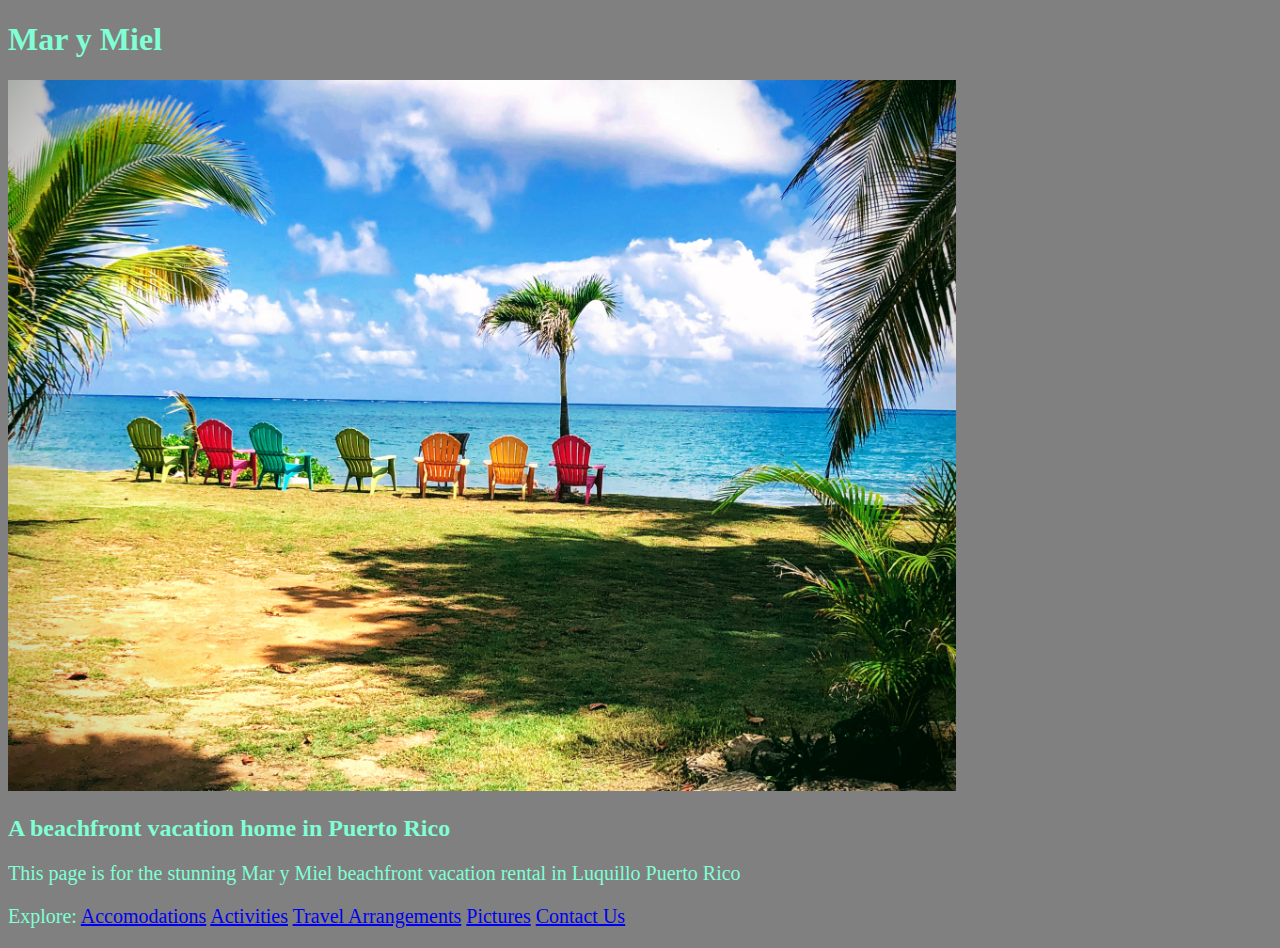
<file: index.html>
<!DOCTYPE html>
<html>
  <head>
    <link href="css/styles.css" rel="stylesheet" type="text/css">
  </head>

  <body>
    <div id= "Marymiel">
      <h1>Mar y Miel</h1>
    </div>
    <div id="chairs">
      <img src="img/IMG_5120-EFFECTS.jpg" alt="a photo of multicolored chairs facing the beach">
    </div>
    <h2>A beachfront vacation home in Puerto Rico</h2>
    <p> 
      This page is for the stunning Mar y Miel beachfront vacation rental in Luquillo Puerto Rico 
    </p>

    <p>
      Explore:
      <a href="accomodations.html">Accomodations</a>
      <a href="activities.html">Activities</a>
      <a href="travel-arrangements.html">Travel Arrangements</a>
      <a href="pictures.html">Pictures</a>
      <a href="contactus.html">Contact Us</a>
    </p>
  </body>
</html>
</file>
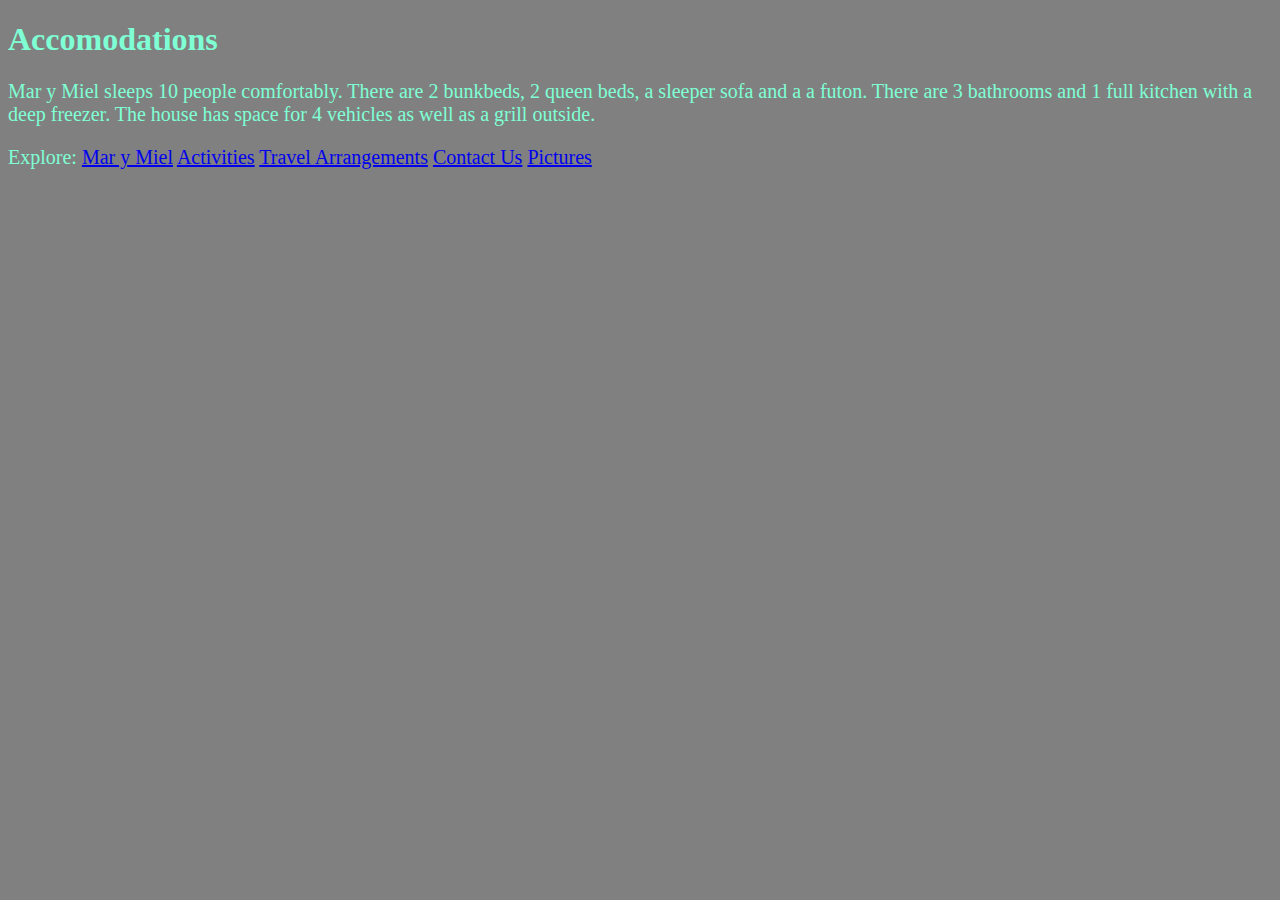
<file: accomodations.html>
<!DOCTYPE html>
<html>
  <head>
    <link href="css/styles.css" rel="stylesheet" type="text/css">
  </head>
  <body>
    <h1>Accomodations
    </h1>
    <p>Mar y Miel sleeps 10 people comfortably. There are 2 bunkbeds, 
      2 queen beds, a sleeper sofa and a a futon. There are 3 bathrooms and 1 full kitchen with a deep freezer.
      The house has space for 4 vehicles as well as a grill outside.
    </p>

    <p>
      Explore:
      <a href="index.html"> Mar y Miel</a>
      <a href="activities.html">Activities</a>
      <a href="travel-arrangements.html">Travel Arrangements</a>
      <a href="contactus.html">Contact Us</a>
      <a href="pictures.html">Pictures</a>
    </p>
  </body>
</html>
</file>
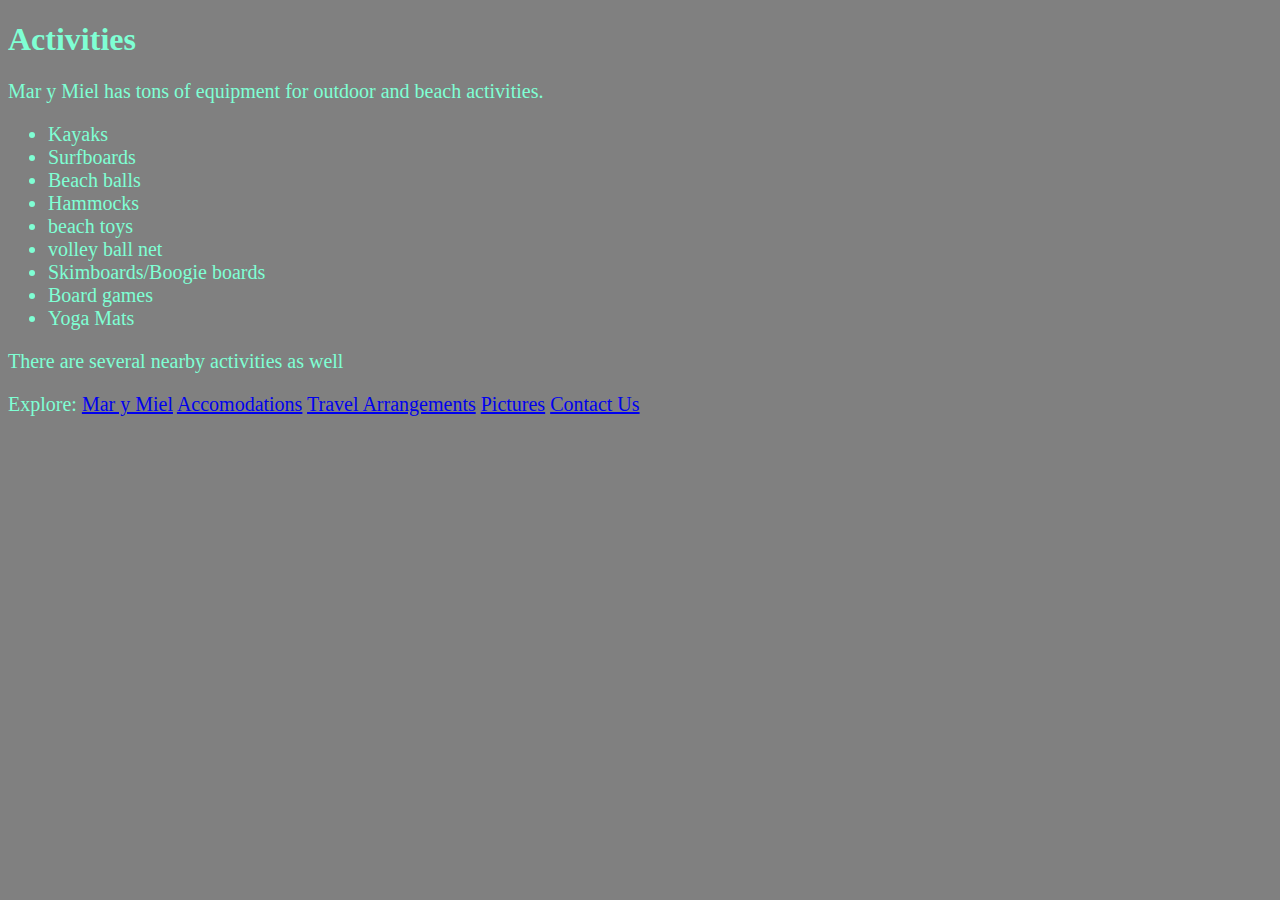
<file: activities.html>
<!DOCTYPE html>
<html>
  <head>
    <link href="css/styles.css" rel="stylesheet" type="text/css">
  </head>
  <body>
    <h1>
      Activities
    </h1>
    <p>
      Mar y Miel has tons of equipment for outdoor and beach activities.
    </p>
    <ul>
      <li>
        Kayaks
      </li>
      <li>
        Surfboards
      </li>
      <li>
        Beach balls
      </li>
      <li>
        Hammocks
      </li>
      <li>
        beach toys
      </li>
      <li>
        volley ball net
      </li>
      <li>
        Skimboards/Boogie boards
      </li>
      <li>
        Board games
      </li>
      <li>
        Yoga Mats
      </li>
    </ul>
    <p>There are several nearby activities as well</p>
    <p>
      Explore:
      <a href="index.html">Mar y Miel</a>
      <a href="accomodations.html">Accomodations</a>
      <a href="travel-arrangements.html">Travel Arrangements</a>
      <a href="pictures.html">Pictures</a>
      <a href="contactus.html">Contact Us</a>
    </p>
  </body>
</html>
</file>
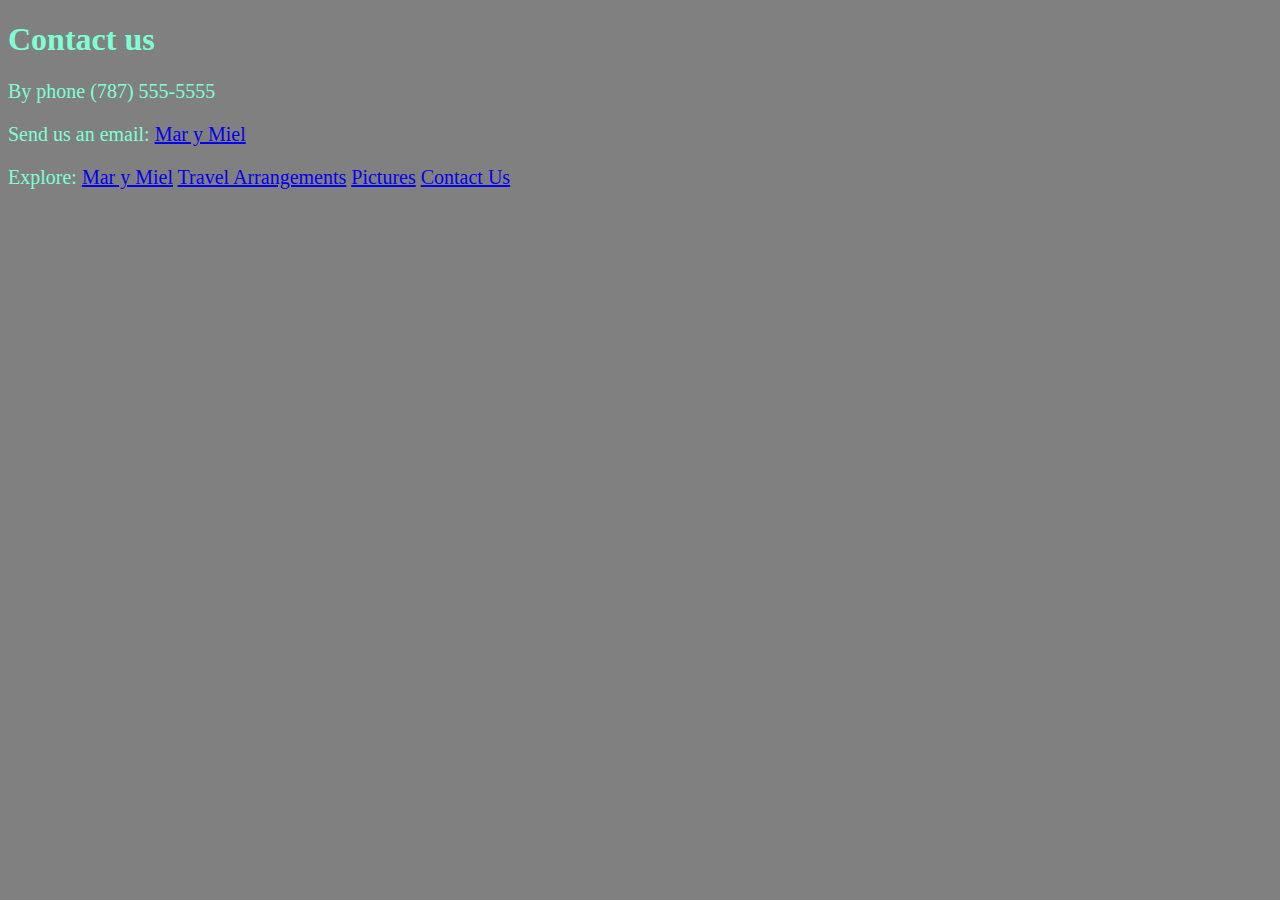
<file: contactus.html>
<!DOCTYPE HTML>
<html>
  <head>
    <link href="css/styles.css" rel="stylesheet" type="text/css">
  </head>
  <body>
    <h1>Contact us</h1>
    <p>By phone (787) 555-5555 </p>
    <p>Send us an email:
      <a href="mailto:nowwhere@none.com"> Mar y Miel</a>
    </p>

    <p>
      Explore:
      <a href="index.html">Mar y Miel</a>
      <a href="travel-arrangements.html">Travel Arrangements</a>
      <a href="pictures.html">Pictures</a>
      <a href="contactus.html">Contact Us</a>
    </p>
  </body>
</html>
</file>
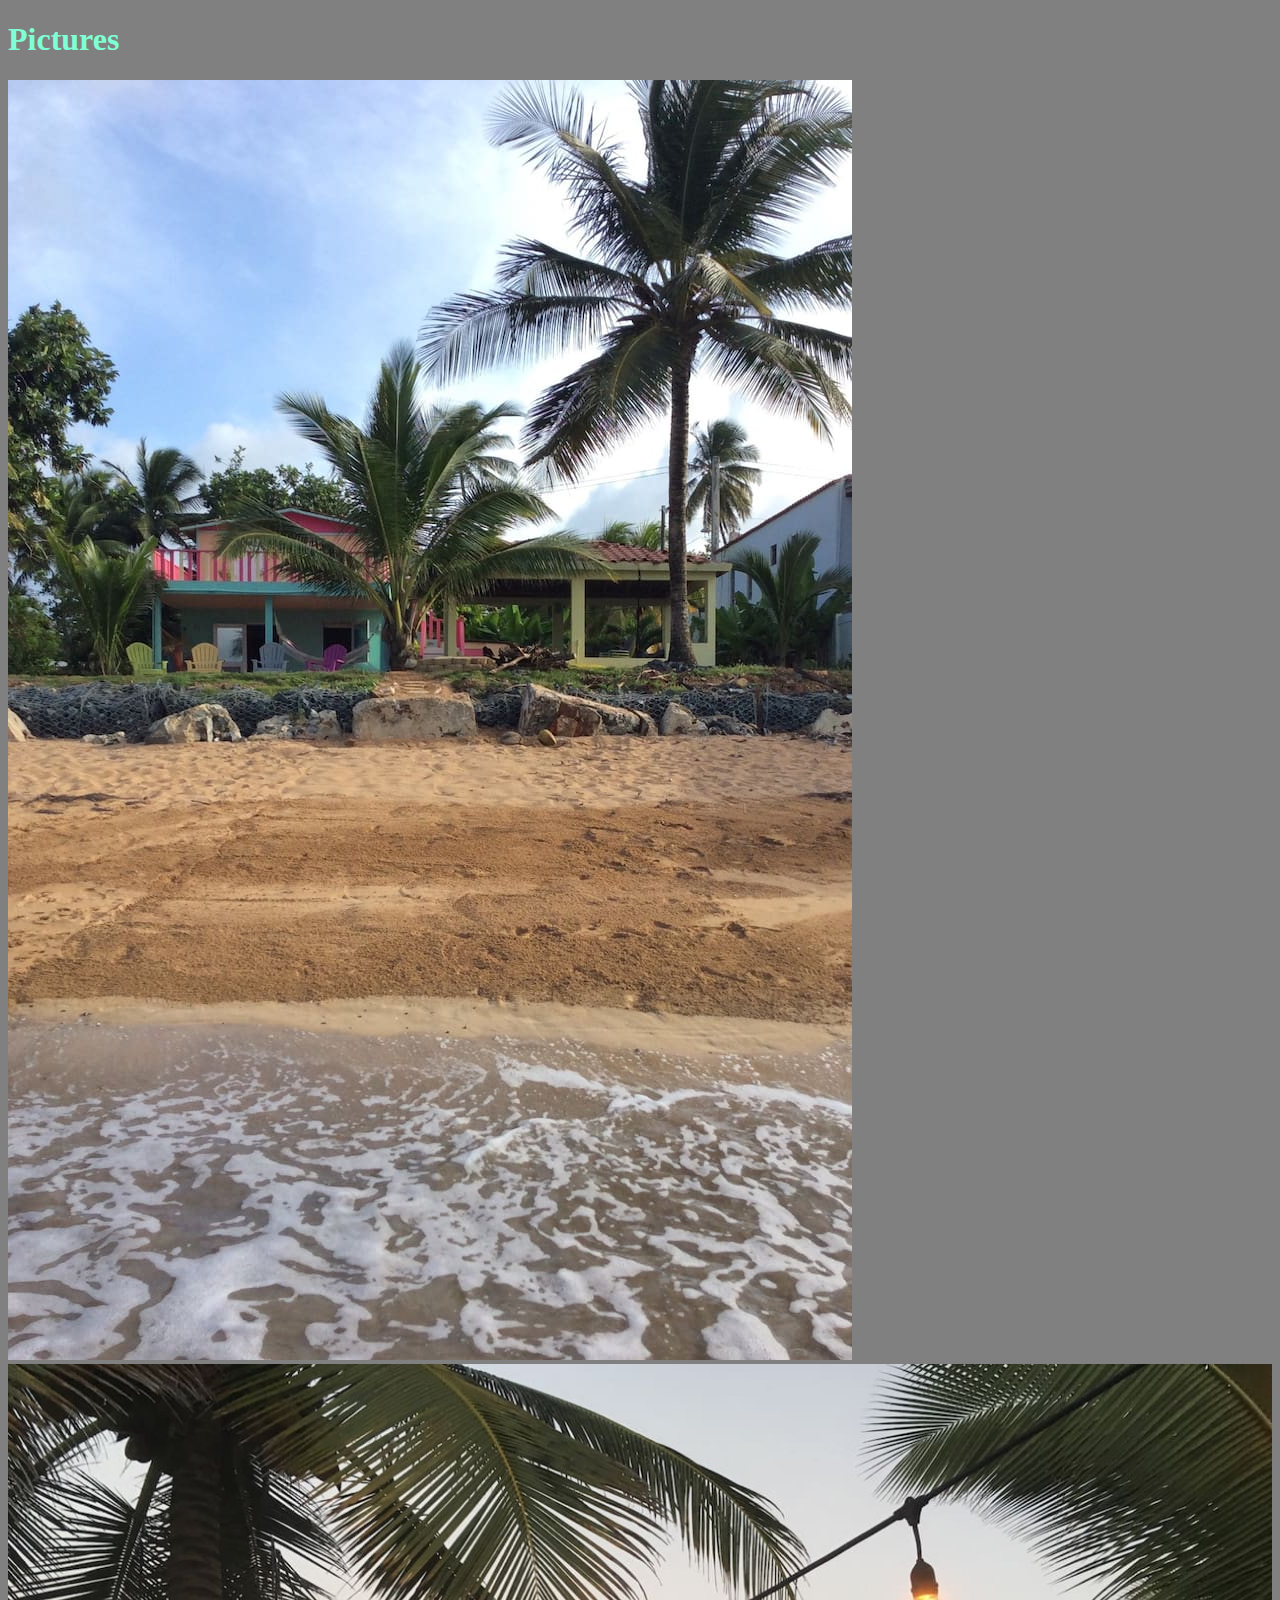
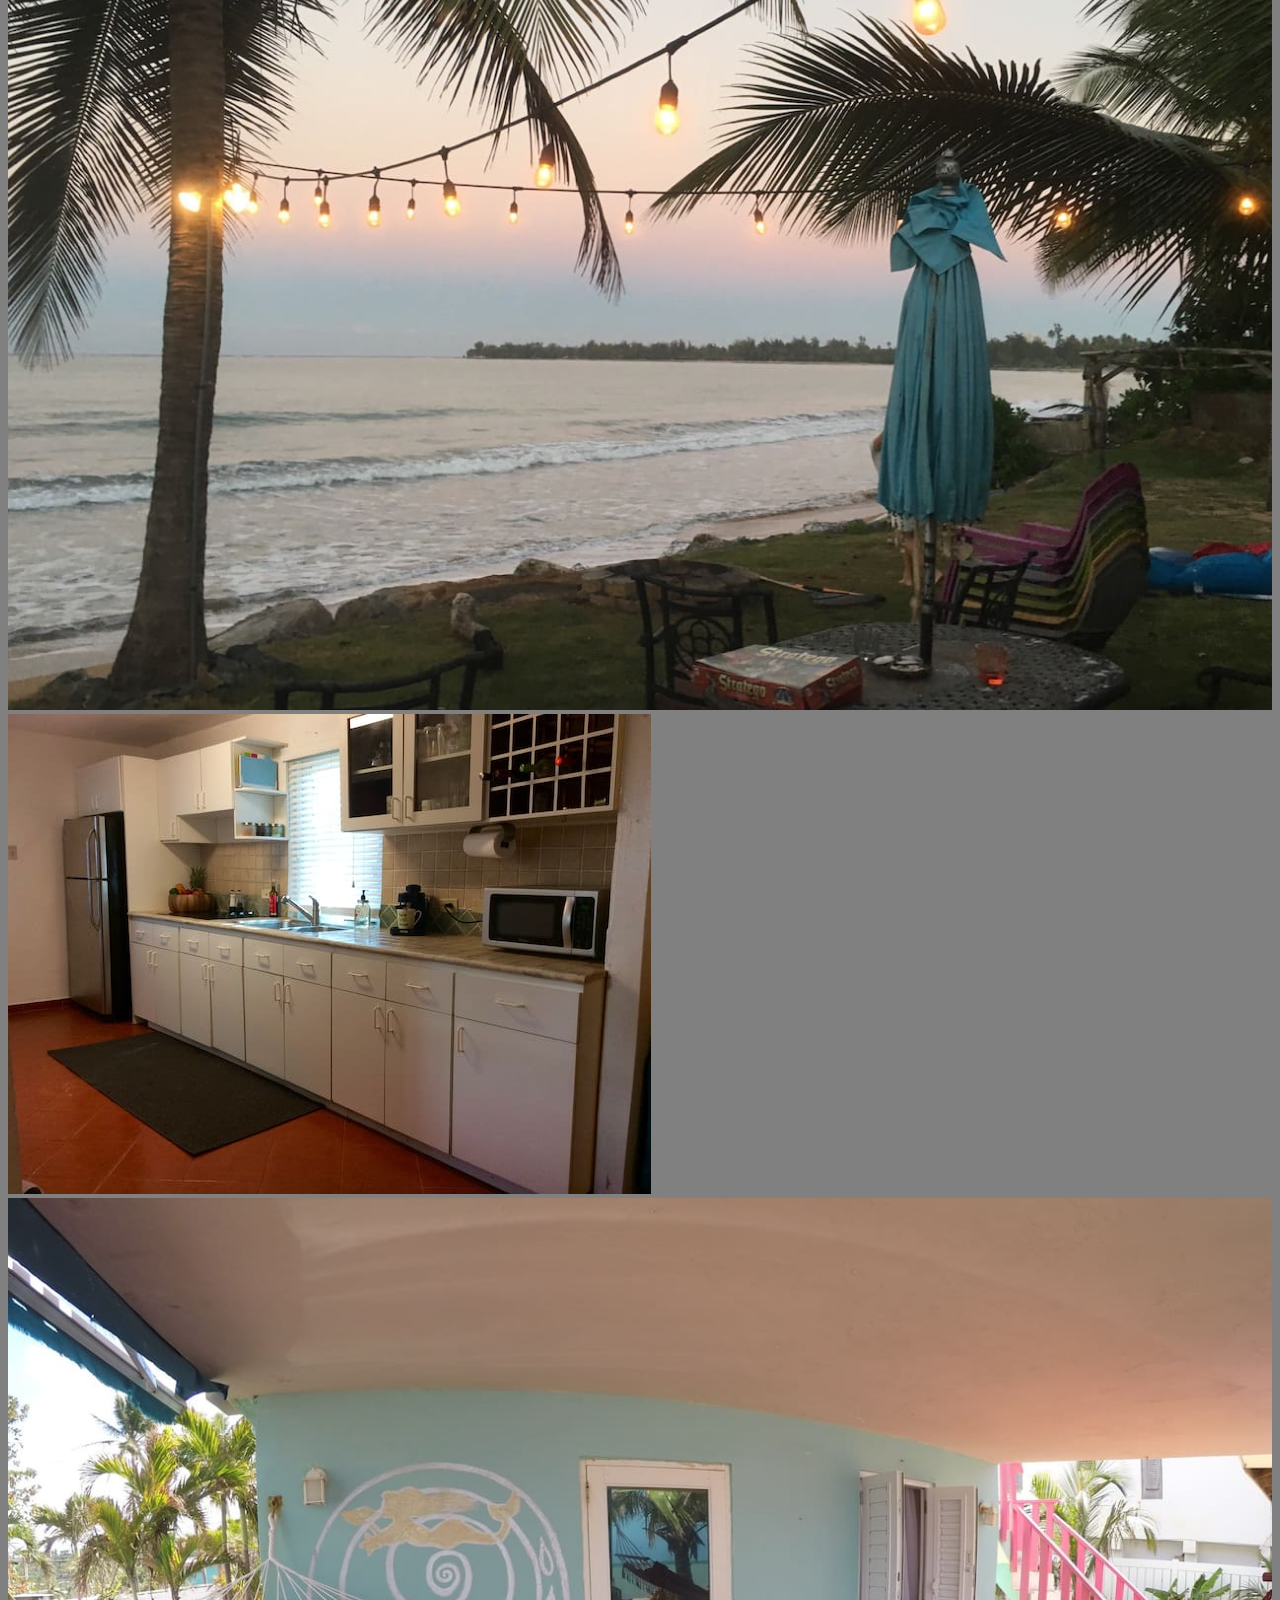
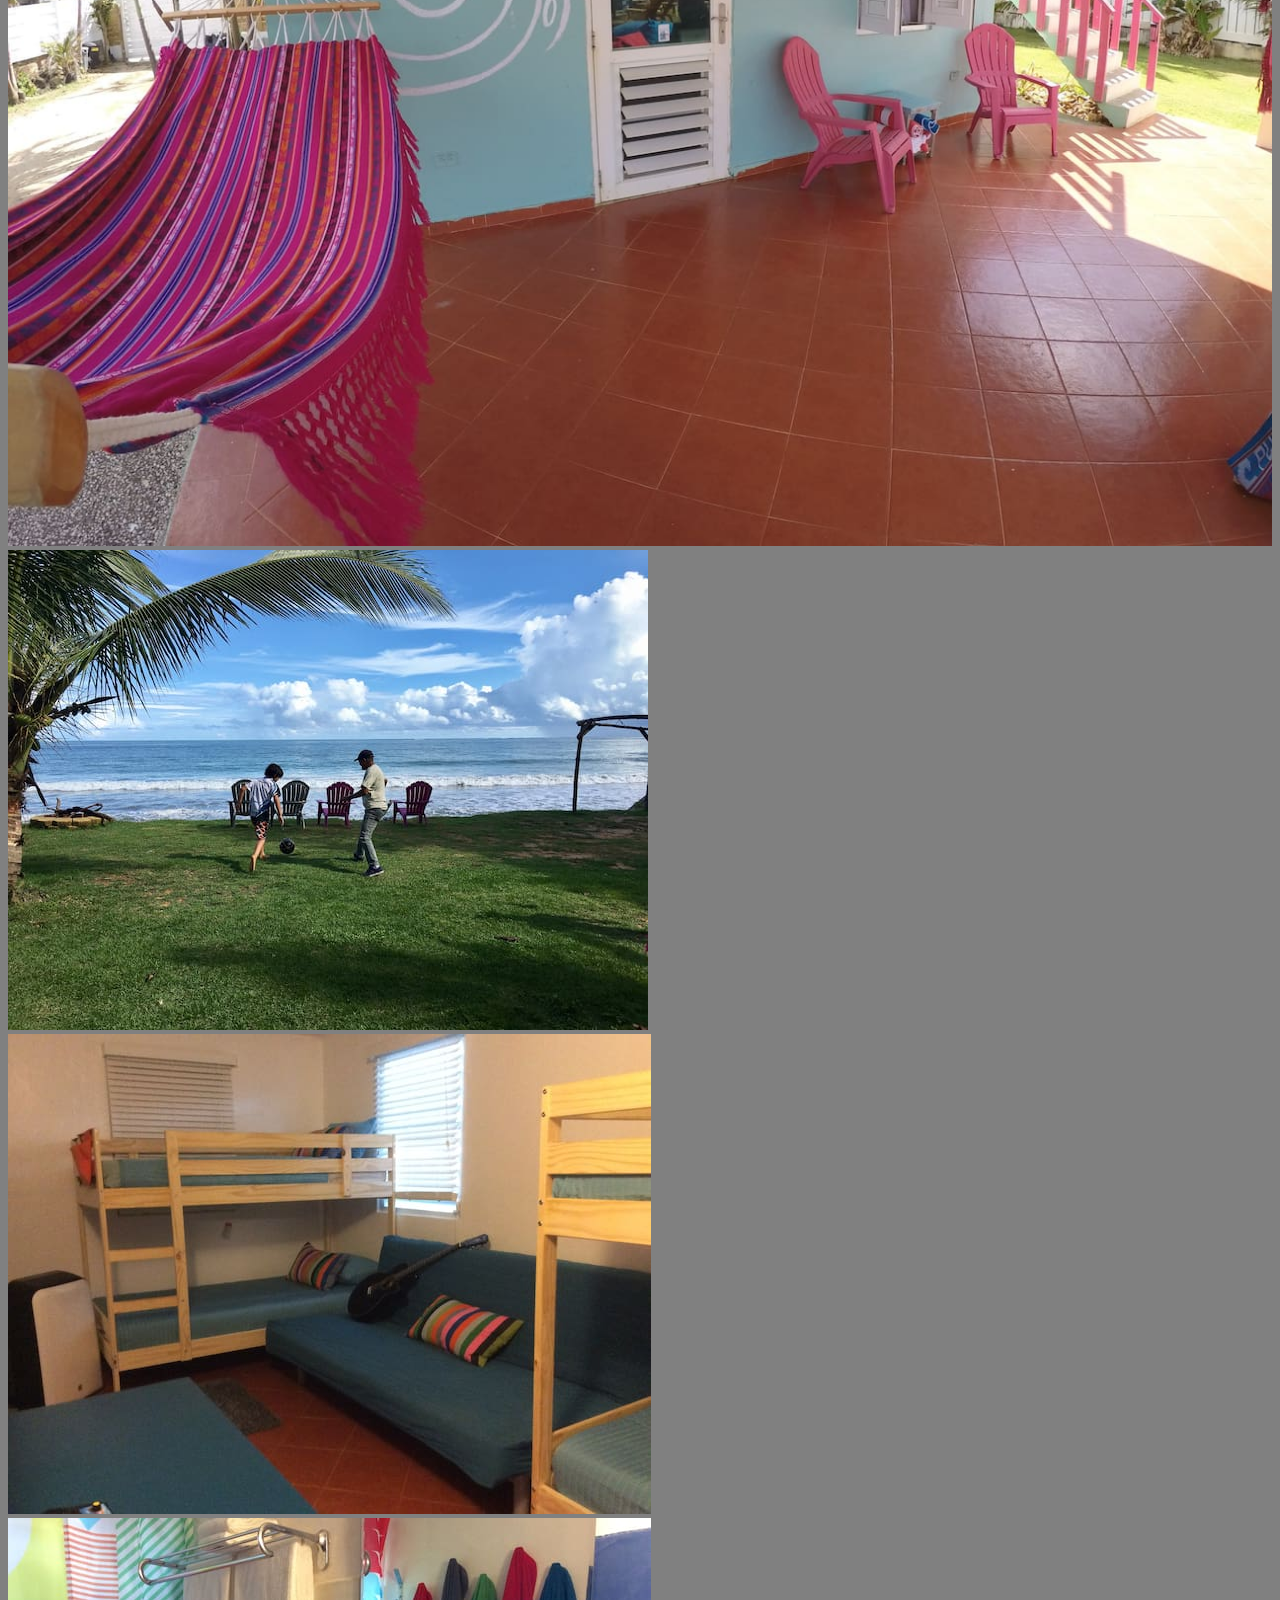
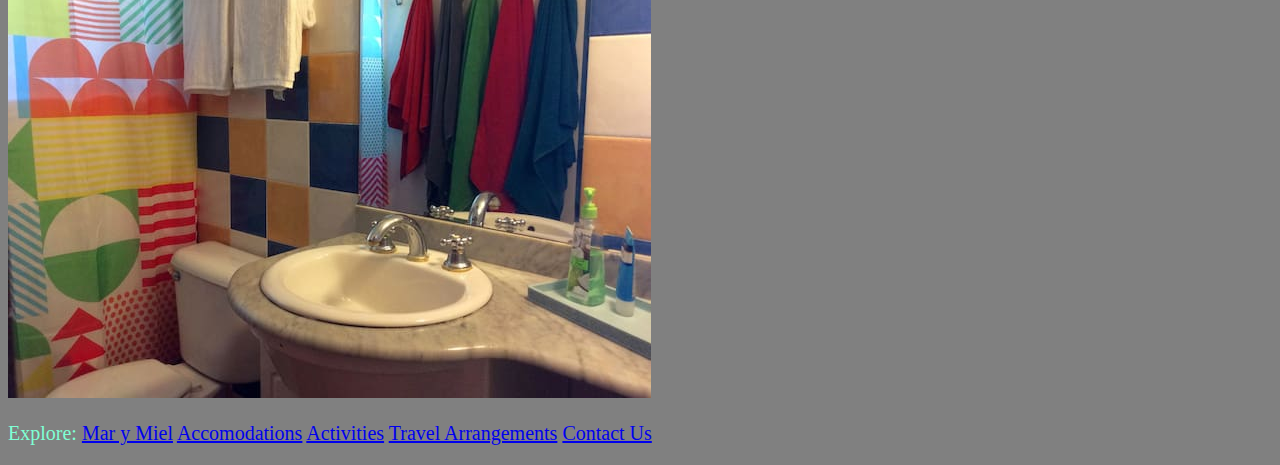
<file: pictures.html>
<!DOCTYPE HTML>
<html>
  <head> 
    <link href="css/styles.css" rel="stylesheet" type="text/css">
  </head>  
  <body>
    <h1>Pictures</h1>
    <img src="img/oceansideview.jpg" alt="view of mar y miel fro ocean">
    <img src="img/nightbeach.jpg" alt="beach at dusk">
    <img src="img/kitchen.jpg" alt="view of kitchen">
    <img src="img/hammock.jpg" alt="view of hammock">
    <img src="img/games.jpg" alt="guests playing a game">
    <img src="img/bunkbeds.jpg" alt="view of beds">
    <img src="img/bathroom.jpg" alt="view of bathroom"> 
    <p>
      Explore:
      <a href="index.html"> Mar y Miel</a>
      <a href="accomodations.html">Accomodations</a>
      <a href="activities.html">Activities</a>
      <a href="travel-arrangements.html">Travel Arrangements</a>
      <a href="contactus.html">Contact Us</a>
    </p>
  </body>
</html>
</file>
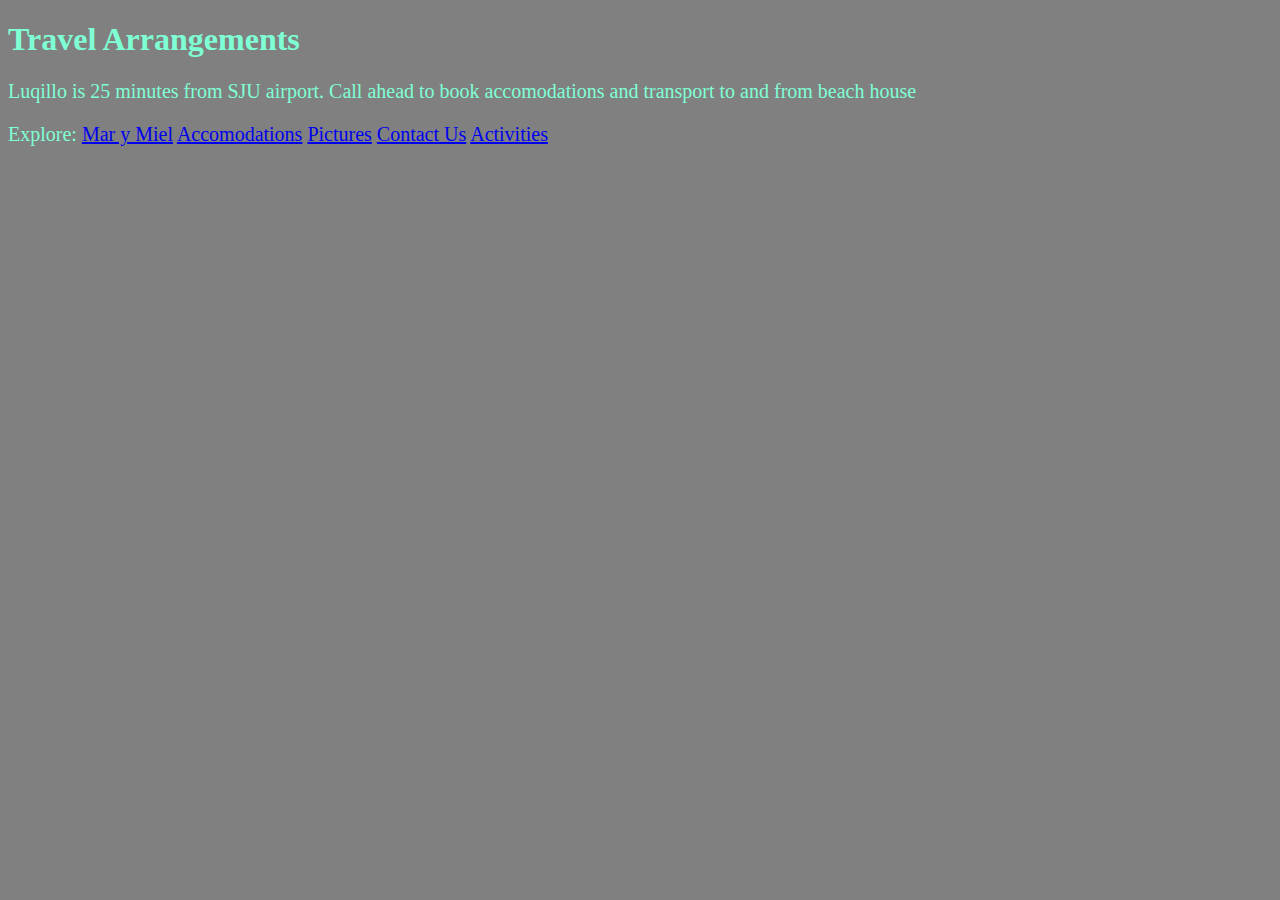
<file: travel-arrangements.html>
<!DOCTYPE html>
<html>
  <head>
    <link href="css/styles.css" rel="stylesheet" type="text/css">
  </head>
    <body>
      <h1>Travel Arrangements
      </h1>
      <p>Luqillo is 25 minutes from SJU airport. Call ahead to book accomodations and transport to and from beach house</p>
      
      <p>
        Explore:
        <a href="index.html">Mar y Miel</a>
        <a href="accomodations.html">Accomodations</a>
        <a href="pictures.html">Pictures</a>
        <a href="contactus.html">Contact Us</a>
        <a href="activities.html">Activities</a>
      </p>
    </body>
</html>
</file>
<file: css/styles.css>
html{
  background-color: gray;
}

img{
  max-width:100%;
  height:auto;
  text-align:center;
}

h1, h2{
  text-align:left;
  color: aquamarine;
}

p{
  color: aquamarine;
  font-size: 20px;
}

li{
  color: aquamarine;
  font-size: 20px;
}

#chairs{
  max-width: 75%;
  height:auto;
  text-align:center;
}
</file>
